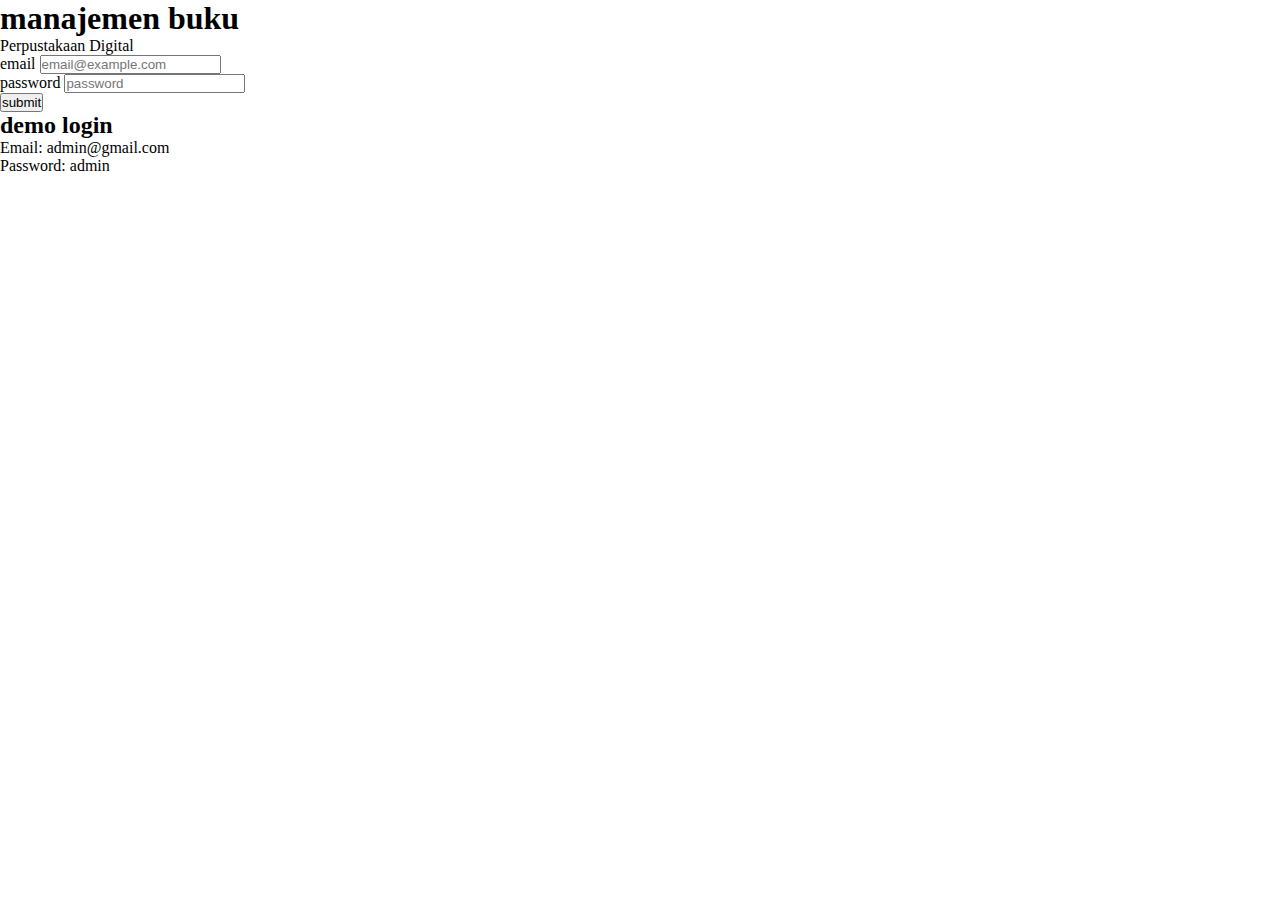
<file: index.html>
<!DOCTYPE html>
<html lang="en">
	<head>
		<meta charset="UTF-8" />
		<meta name="viewport" content="width=device-width, initial-scale=1.0" />

		<!-- title -->
		<title>Document</title>

		<!-- style.css -->
		<link rel="stylesheet" href="assets/css/style.css" />

		<!-- bootsrap -->
		<link
			href="https://cdn.jsdelivr.net/npm/bootstrap@5.3.8/dist/css/bootstrap.min.css"
			rel="stylesheet"
			integrity="sha384-sRIl4kxILFvY47J16cr9ZwB07vP4J8+LH7qKQnuqkuIAvNWLzeN8tE5YBujZqJLB"
			crossorigin="anonymous"
		/>

		<!-- bootstrap icon -->
		<link
			rel="stylesheet"
			href="https://cdn.jsdelivr.net/npm/bootstrap-icons@1.13.1/font/bootstrap-icons.min.css"
		/>
	</head>
	<body class="bg-primary">
		<main>
			<div class="d-flex justify-content-center align-items-center min-vh-100">
				<div
					class="card card-body bg-light shadow p-4 col-10 col-sm-8 col-md-8 col-lg-4"
				>
					<h1 class="fw-bold text-center text-capitalize">manajemen buku</h1>
					<p class="text-center">Perpustakaan Digital</p>

					<form onsubmit="return login()">
						<div class="mb-3">
							<label for="email" class="form-label text-capitalize"
								>email</label
							>
							<input
								type="email"
								name="email"
								id="email"
								class="form-control"
								placeholder="email@example.com"
								required
							/>
						</div>

						<div class="mb3">
							<label for="password" class="form-label text-capitalize"
								>password</label
							>
							<input
								type="password"
								name="password"
								id="password"
								class="form-control"
								placeholder="password"
								required
							/>
						</div>

						<!-- tampilan error -->
						<div class="mb-3 mt-2">
							<p id="error" class="text-danger border-danger text-center"></p>
						</div>

						<div class="d-grid gap-2 mt-2">
							<button type="submit" class="btn btn-primary">submit</button>
						</div>
					</form>

					<div class="card card-body mt-3 shadow-sm border-0 position-relative">
						<span class="left-line"></span>
						<h2 class="text text-capitalize fw-bold">demo login</h2>
						<p class="mb-0">Email: admin@gmail.com</p>
						<p class="mb-0">Password: admin</p>
					</div>
				</div>
			</div>
		</main>
	</body>

	<!-- script.js -->
	<script src="assets/js/script.js"></script>

	<!-- bootstrap -->
	<script
		src="https://cdn.jsdelivr.net/npm/bootstrap@5.3.8/dist/js/bootstrap.bundle.min.js"
		integrity="sha384-FKyoEForCGlyvwx9Hj09JcYn3nv7wiPVlz7YYwJrWVcXK/BmnVDxM+D2scQbITxI"
		crossorigin="anonymous"
	></script>
</html>
</file>
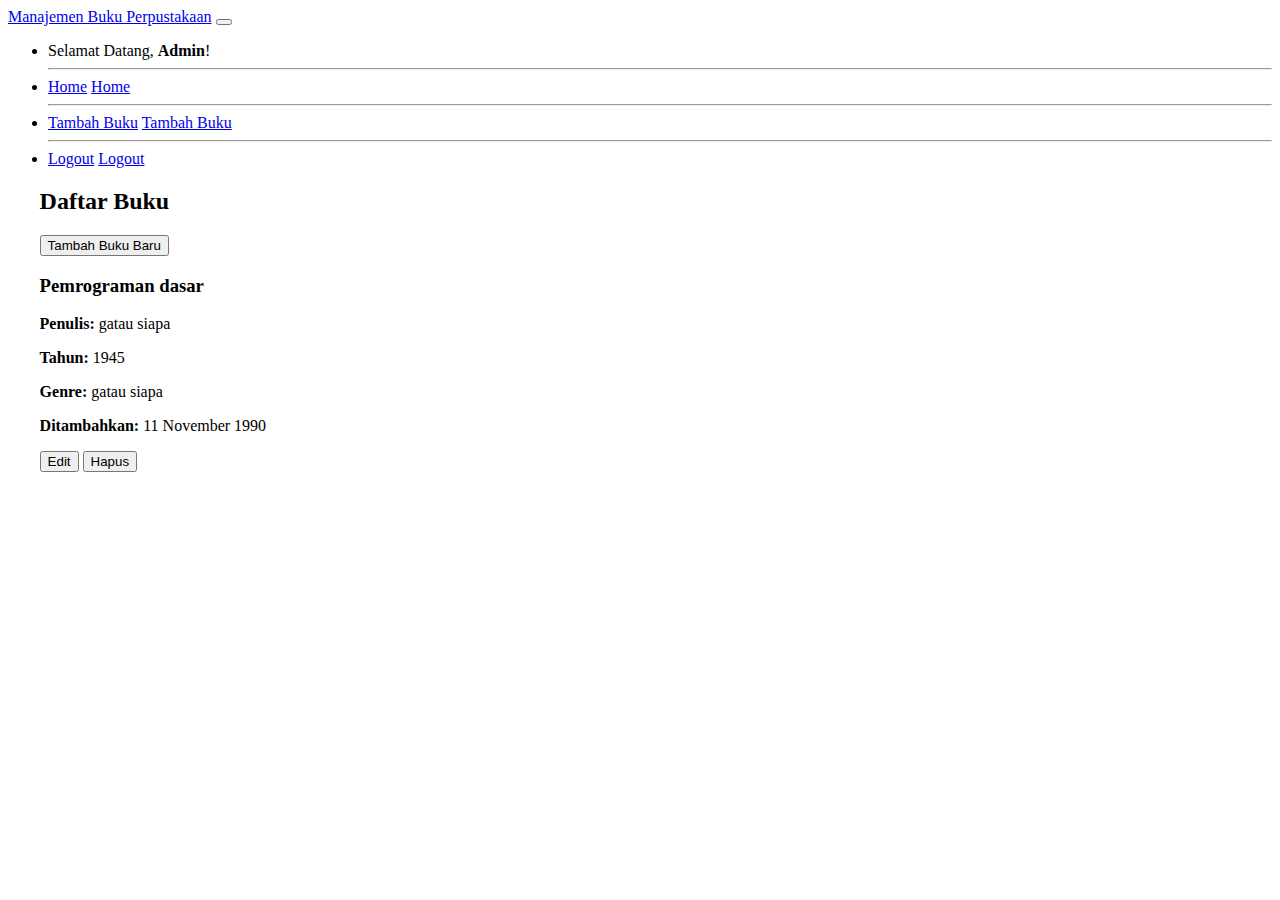
<file: dashboard.html>
<!DOCTYPE html>
<html lang="en">
	<head>
		<meta charset="UTF-8" />
		<meta name="viewport" content="width=device-width, initial-scale=1.0" />
		<title>Document</title>

		<link rel="stylesheet" href="assets/css/dashboard.css" />
		<!-- bootsrap -->
		<link
			href="https://cdn.jsdelivr.net/npm/bootstrap@5.3.8/dist/css/bootstrap.min.css"
			rel="stylesheet"
			integrity="sha384-sRIl4kxILFvY47J16cr9ZwB07vP4J8+LH7qKQnuqkuIAvNWLzeN8tE5YBujZqJLB"
			crossorigin="anonymous"
		/>

		<!-- bootstrap icon -->
		<link
			rel="stylesheet"
			href="https://cdn.jsdelivr.net/npm/bootstrap-icons@1.13.1/font/bootstrap-icons.min.css"
		/>
	</head>
	<body class="bg-primary">
		<header>
			<nav class="navbar navbar-expand-lg bg-body-tertiary">
				<div class="container-fluid">
					<!-- Brand -->
					<a class="navbar-brand" href="#">Manajemen Buku Perpustakaan</a>

					<!-- Toggler -->
					<button
						class="navbar-toggler shadow-none"
						type="button"
						data-bs-toggle="collapse"
						data-bs-target="#navbarNav"
					>
						<span class="navbar-toggler-icon"></span>
					</button>

					<!-- Menu -->
					<div class="collapse navbar-collapse" id="navbarNav">
						<ul
							class="navbar-nav ms-auto text-center pt-3 pt-lg-0 align-items-lg-center"
						>
							<!-- Welcome text -->
							<li class="nav-item d-none d-lg-block">
								<span class="text-capitalize me-2">
									Selamat Datang, <strong class="text-primary">Admin</strong>!
								</span>
							</li>

							<!-- Home -->
							<li class="nav-item">
								<hr class="d-lg-none" />
								<a class="nav-link d-lg-none" href="#">Home</a>
								<a class="btn btn-primary d-none d-lg-inline" href="#">Home</a>
							</li>

							<!-- Tambah Buku -->
							<li class="nav-item">
								<hr class="d-lg-none" />
								<a class="nav-link d-lg-none text-primary" href="#"
									>Tambah Buku</a
								>
								<a class="btn btn-outline-primary d-none d-lg-inline" href="#"
									>Tambah Buku</a
								>
							</li>

							<!-- Logout -->
							<li class="nav-item">
								<hr class="d-lg-none" />
								<a class="nav-link d-lg-none text-danger" href="#">Logout</a>
								<a class="btn btn-danger d-none d-lg-inline" href="index.html"
									>Logout</a
								>
							</li>
						</ul>
					</div>
				</div>
			</nav>
		</header>

		<main>
			<section class="container-fluid mt-5">
				<div class="card card-body bg-white justify-content-center">
					<div class="box d-flex">
						<h2>Daftar Buku</h2>
						<button class="btn btn-primary ms-auto">Tambah Buku Baru</button>
					</div>

					<div class="box">
						<div class="row row-cols-3 g-2 mt-2">
							<div class="col">
								<div class="card card-body">
									<span class="left-line"></span>
									<h3>Pemrograman dasar</h3>
									<p class="mb-1"><strong>Penulis:</strong> gatau siapa</p>
									<p class="mb-1"><strong>Tahun:</strong> 1945</p>
									<p class="mb-1"><strong>Genre:</strong> gatau siapa</p>
									<p class="mb-1"><strong>Ditambahkan:</strong> 11 November 1990</p>

									<div class="d-flex gap-2">
										<button class="btn btn-warning">Edit</button>
										<button class="btn btn-danger">Hapus</button>
									</div>
								</div>
							</div>
						</div>
					</div>
				</div>
			</section>
		</main>
	</body>

	<!-- bootstrap -->
	<script
		src="https://cdn.jsdelivr.net/npm/bootstrap@5.3.8/dist/js/bootstrap.bundle.min.js"
		integrity="sha384-FKyoEForCGlyvwx9Hj09JcYn3nv7wiPVlz7YYwJrWVcXK/BmnVDxM+D2scQbITxI"
		crossorigin="anonymous"
	></script>
</html>
</file>
<file: assets/css/style.css>
*,
html,
body {
	margin: 0;
	padding: 0;
	box-sizing: border-box;
}

body main .card {
    width: 100%;
    max-width: 500px;
}

body main .card .left-line {
        position: absolute;
        left: 0;
        top: 0;
        width: 5px;
        height: 100%;
        border-radius: 12px 0 0 12px;
        background: var(--bs-primary);
}

body main .card #error {
    display: none;
}

body main .card .info-login h2 {
    font-size: 20px;
}

body main .card .info-login p {
    font-size: 16px;
}
</file>
<file: assets/css/dashboard.css>
body main .card .row .left-line {
	position: absolute;
	left: 0;
	top: 0;
	width: 5px;
	height: 100%;
	border-radius: 12px 0 0 12px;
	background: var(--bs-primary);
}

main section {
	width: 95%;
	margin: 0 auto;
}
</file>
